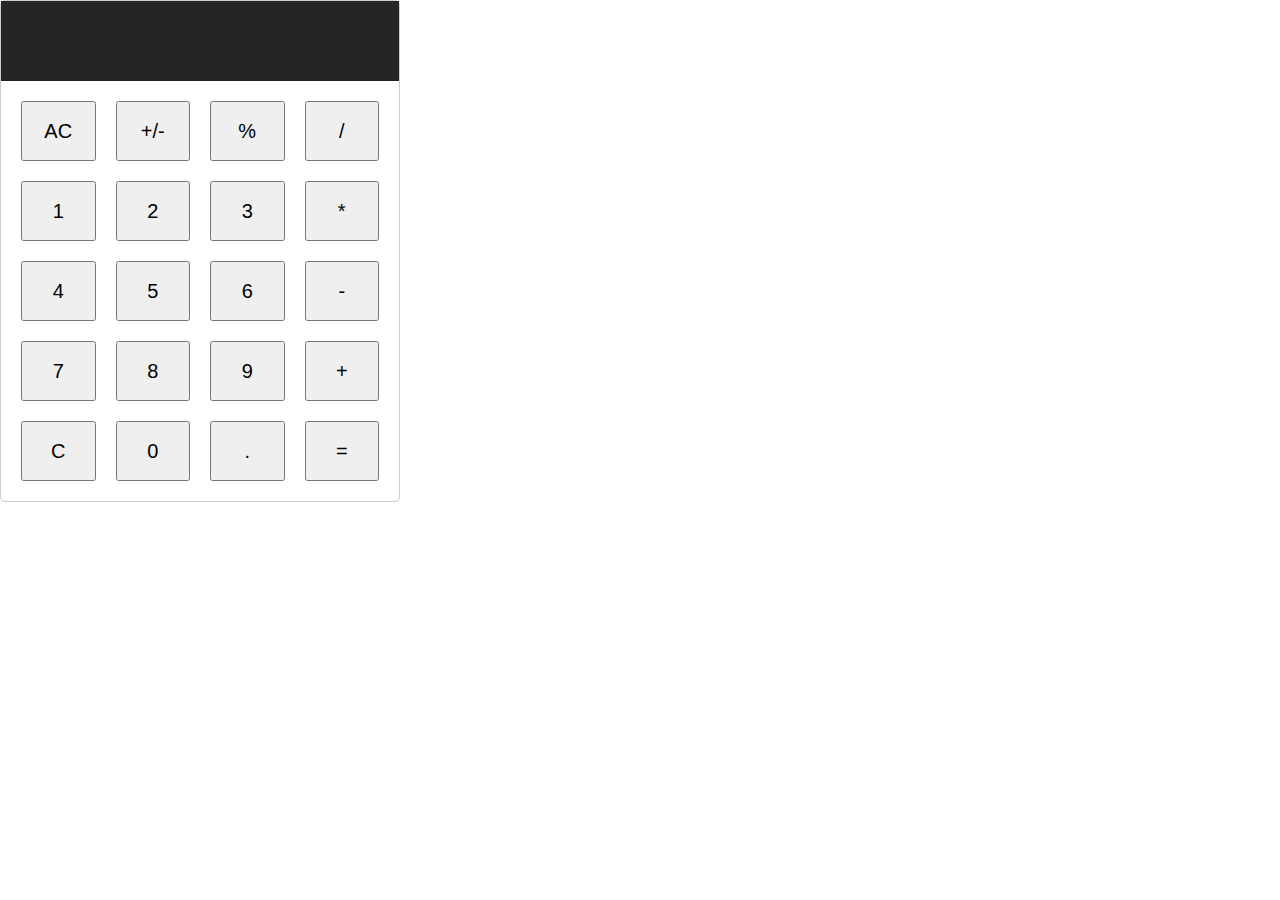
<file: Calculator/index.html>
<!DOCTYPE html>

<html lang="en">
    <head>
        <meta charset="utf-8" />
        <meta name="viewport" content="width=device-width, initial-scale=1" />
        <title>Aplikasi Kalkulator By Arya</title>
        <link
            href="https://cdn.jsdelivr.net/npm/bootstrap@5.2.3/dist/css/bootstrap.min.css"
            rel="stylesheet"
            integrity="sha384-rbsA2VBKQhggwzxH7pPCaAqO46MgnOM80zW1RWuH61DGLwZJEdK2Kadq2F9CUG65"
            crossorigin="anonymous"
        />
        <link rel="stylesheet" type="text/css" href="./style.css" />
    </head>
    <body>
        <div class="calculator card">
            <div class="userInput">
                <p class="userEntry"></p>
                <p class="finalCalc"></p>
            </div>

            <div class="calculator-keys">
                <button class="operator btn btn-danger">AC</button>
                <button class="operator btn btn-info">+/-</button>
                <button class="operator btn btn-info">%</button>
                <button class="operator btn btn-info">/</button>

                <button class="number btn btn-light waves-effect">1</button>
                <button class="number btn btn-light waves-effect">2</button>
                <button class="number btn btn-light waves-effect">3</button>
                <button class="operator btn btn-info">*</button>

                <button class="number btn btn-light waves-effect">4</button>
                <button class="number btn btn-light waves-effect">5</button>
                <button class="number btn btn-light waves-effect">6</button>
                <button class="operator btn btn-info">-</button>

                <button class="number btn btn-light waves-effect">7</button>
                <button class="number btn btn-light waves-effect">8</button>
                <button class="number btn btn-light waves-effect">9</button>
                <button class="operator btn btn-info">+</button>

                <button class="operator btn btn-danger">C</button>
                <button class="number btn btn-light waves-effect">0</button>
                <button class="decimal btn btn-light waves-effect">.</button>
                <button class="operator equal-sign btn btn-success">=</button>
            </div>
        </div>
        <script src="./app.js"></script>
        <script
            src="https://cdn.jsdelivr.net/npm/@popperjs/core@2.11.6/dist/umd/popper.min.js"
            integrity="sha384-oBqDVmMz9ATKxIep9tiCxS/Z9fNfEXiDAYTujMAeBAsjFuCZSmKbSSUnQlmh/jp3"
            crossorigin="anonymous"
        ></script>
        <script
            src="https://cdn.jsdelivr.net/npm/bootstrap@5.2.3/dist/js/bootstrap.min.js"
            integrity="sha384-cuYeSxntonz0PPNlHhBs68uyIAVpIIOZZ5JqeqvYYIcEL727kskC66kF92t6Xl2V"
            crossorigin="anonymous"
        ></script>
    </body>
</html>
</file>
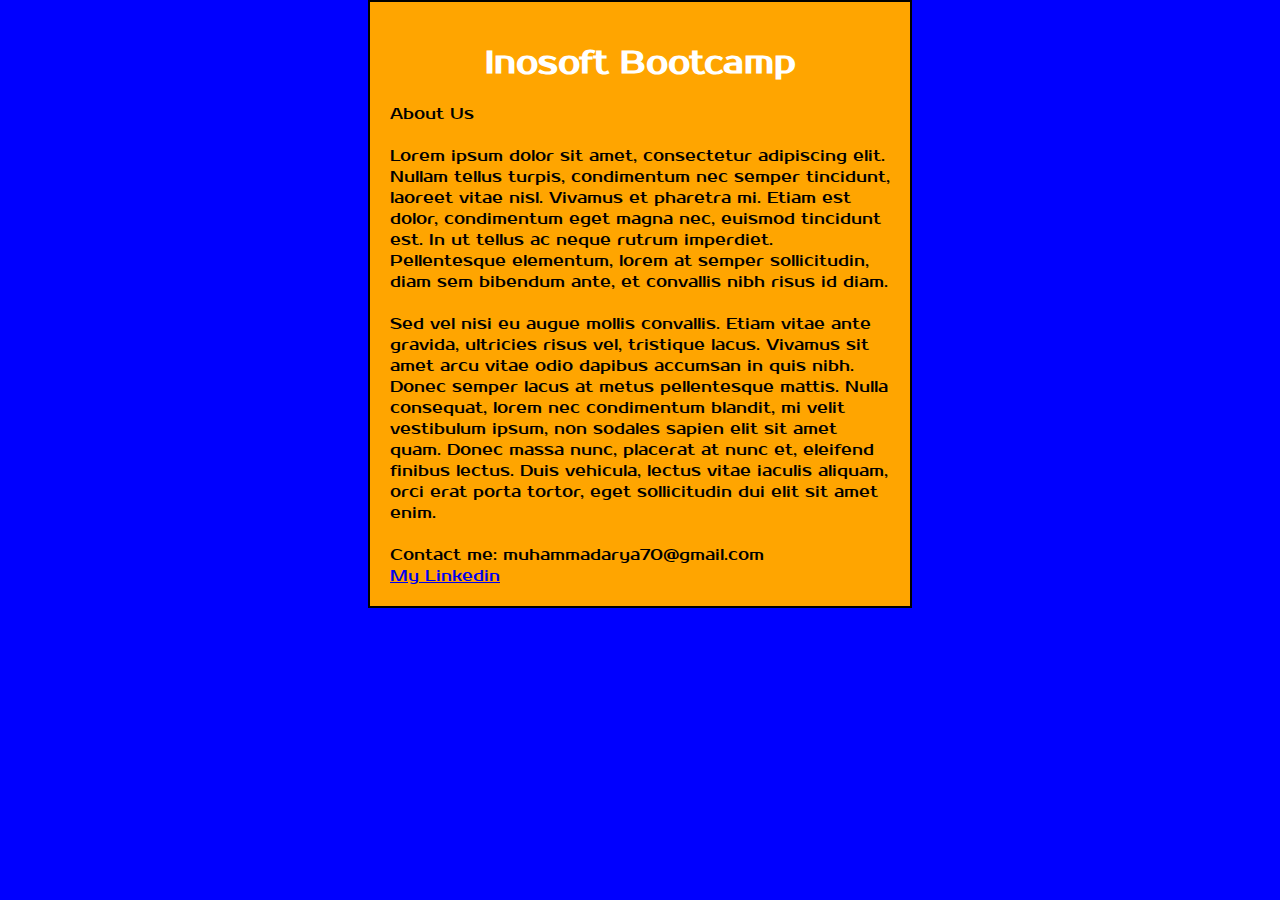
<file: Task 1 Soal 1/soal1.html>
<!DOCTYPE html>
<html lang="en">
  <head>
    <meta charset="UTF-8" />
    <meta http-equiv="X-UA-Compatible" content="IE=edge" />
    <meta name="viewport" content="width=device-width, initial-scale=1.0" />
    <title>Soal 1 Task 1</title>
    <link rel="stylesheet" href="soal1.css" />
    <style>
      .card {
        background-color: orange;
        border: 2px solid black;
        width: 500px;
        margin-left: auto;
        margin-right: auto;
        padding: 20px;
      }
    </style>
  </head>
  <body>
    <div class="outer">
      <div class="card">
        <h1 class="title">Inosoft Bootcamp</h1>
        <p>About Us</p>
        <br />
        <p>
          Lorem ipsum dolor sit amet, consectetur adipiscing elit. Nullam tellus
          turpis, condimentum nec semper tincidunt, laoreet vitae nisl. Vivamus
          et pharetra mi. Etiam est dolor, condimentum eget magna nec, euismod
          tincidunt est. In ut tellus ac neque rutrum imperdiet. Pellentesque
          elementum, lorem at semper sollicitudin, diam sem bibendum ante, et
          convallis nibh risus id diam.
        </p>
        <br />
        <p>
          Sed vel nisi eu augue mollis convallis. Etiam vitae ante gravida,
          ultricies risus vel, tristique lacus. Vivamus sit amet arcu vitae odio
          dapibus accumsan in quis nibh. Donec semper lacus at metus
          pellentesque mattis. Nulla consequat, lorem nec condimentum blandit,
          mi velit vestibulum ipsum, non sodales sapien elit sit amet quam.
          Donec massa nunc, placerat at nunc et, eleifend finibus lectus. Duis
          vehicula, lectus vitae iaculis aliquam, orci erat porta tortor, eget
          sollicitudin dui elit sit amet enim.
        </p>
        <br />
        <p>Contact me: muhammadarya70@gmail.com</p>
        <a href="https://www.linkedin.com/in/maryaputrap/">My Linkedin</a>
      </div>
    </div>
  </body>
</html>
</file>
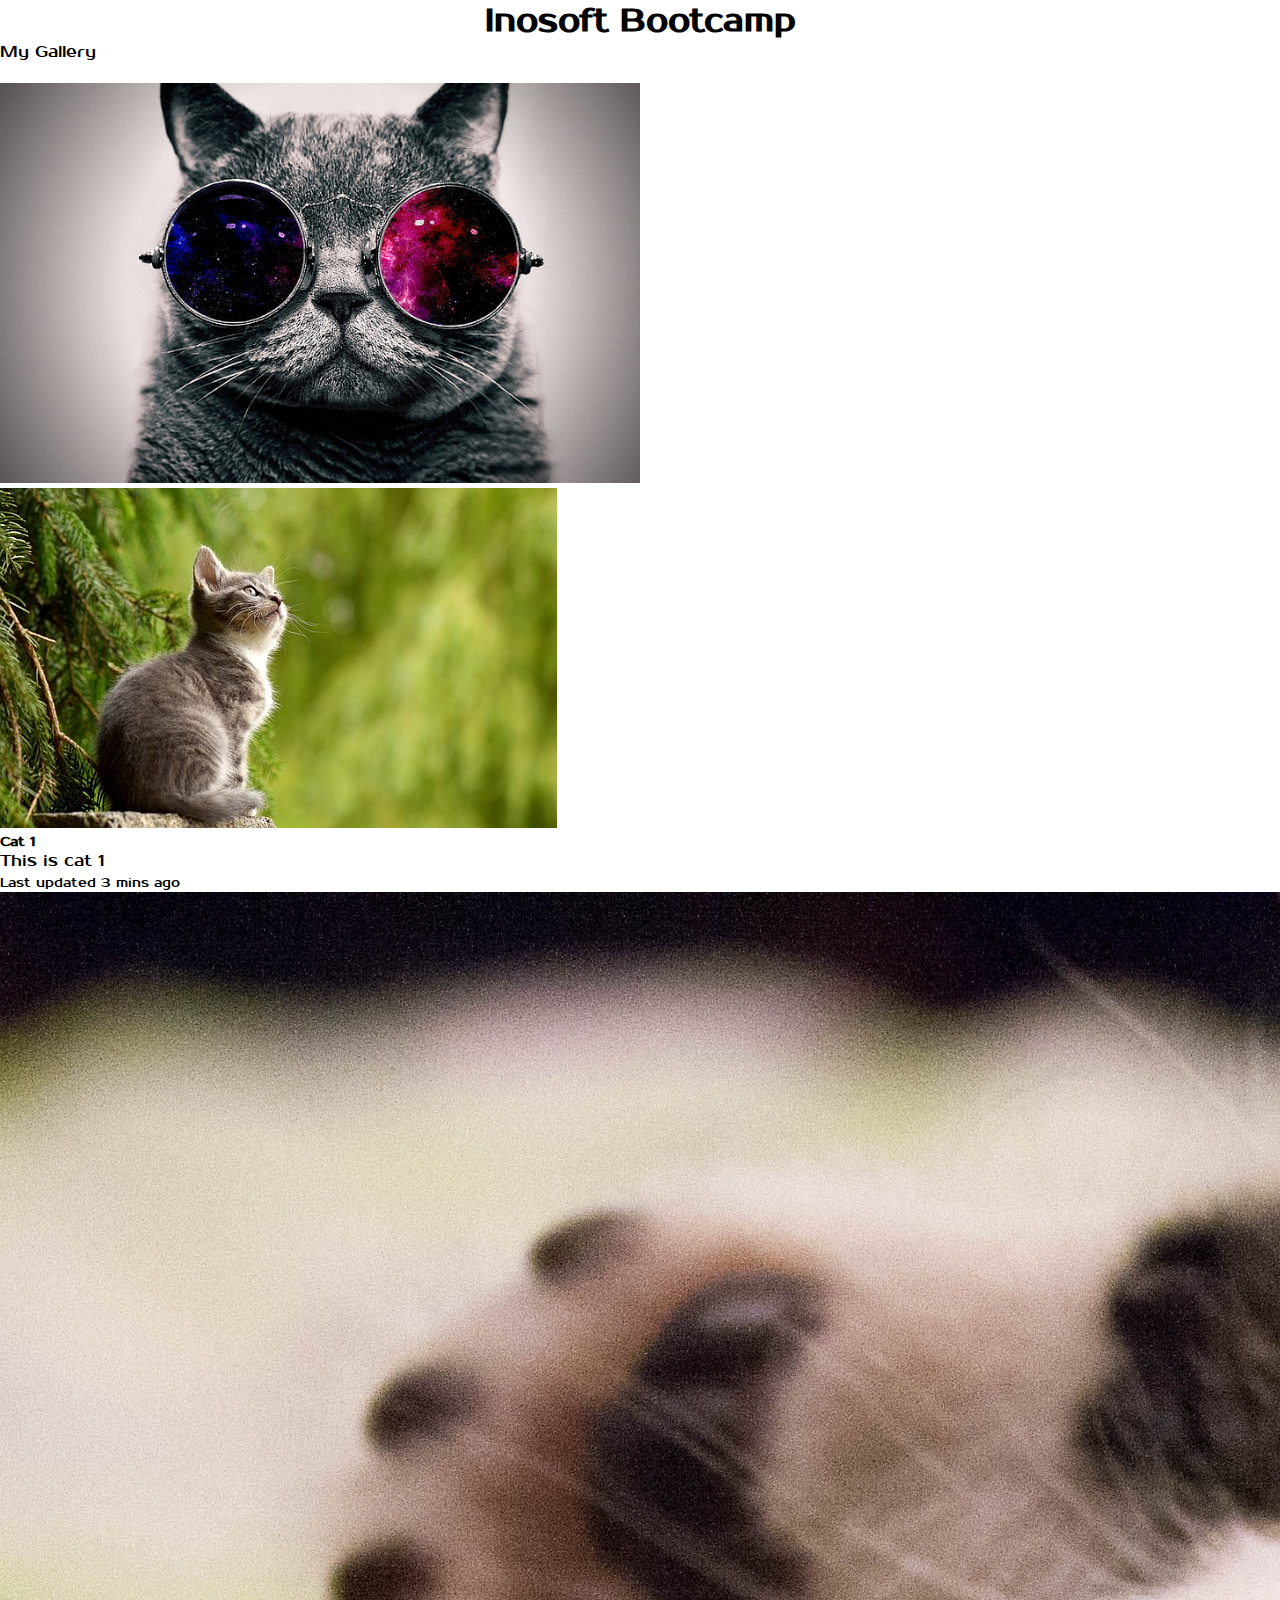
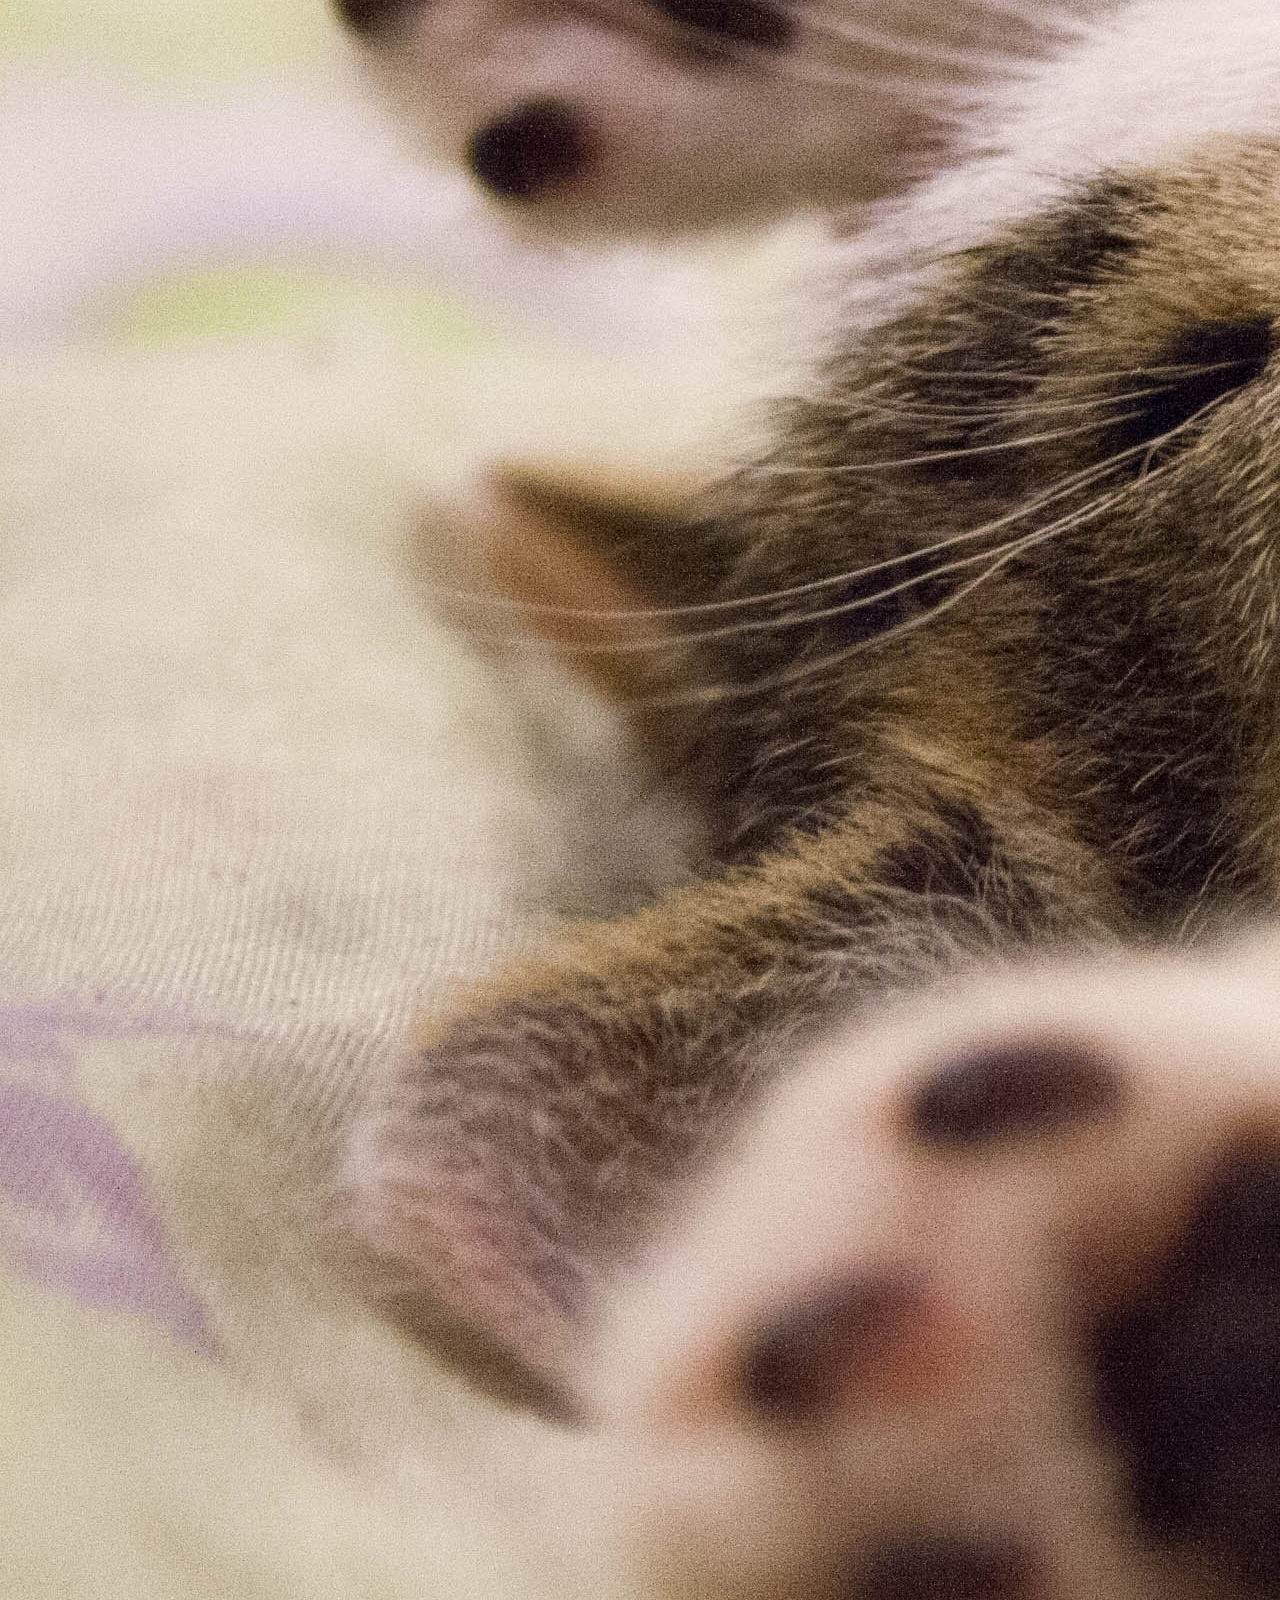
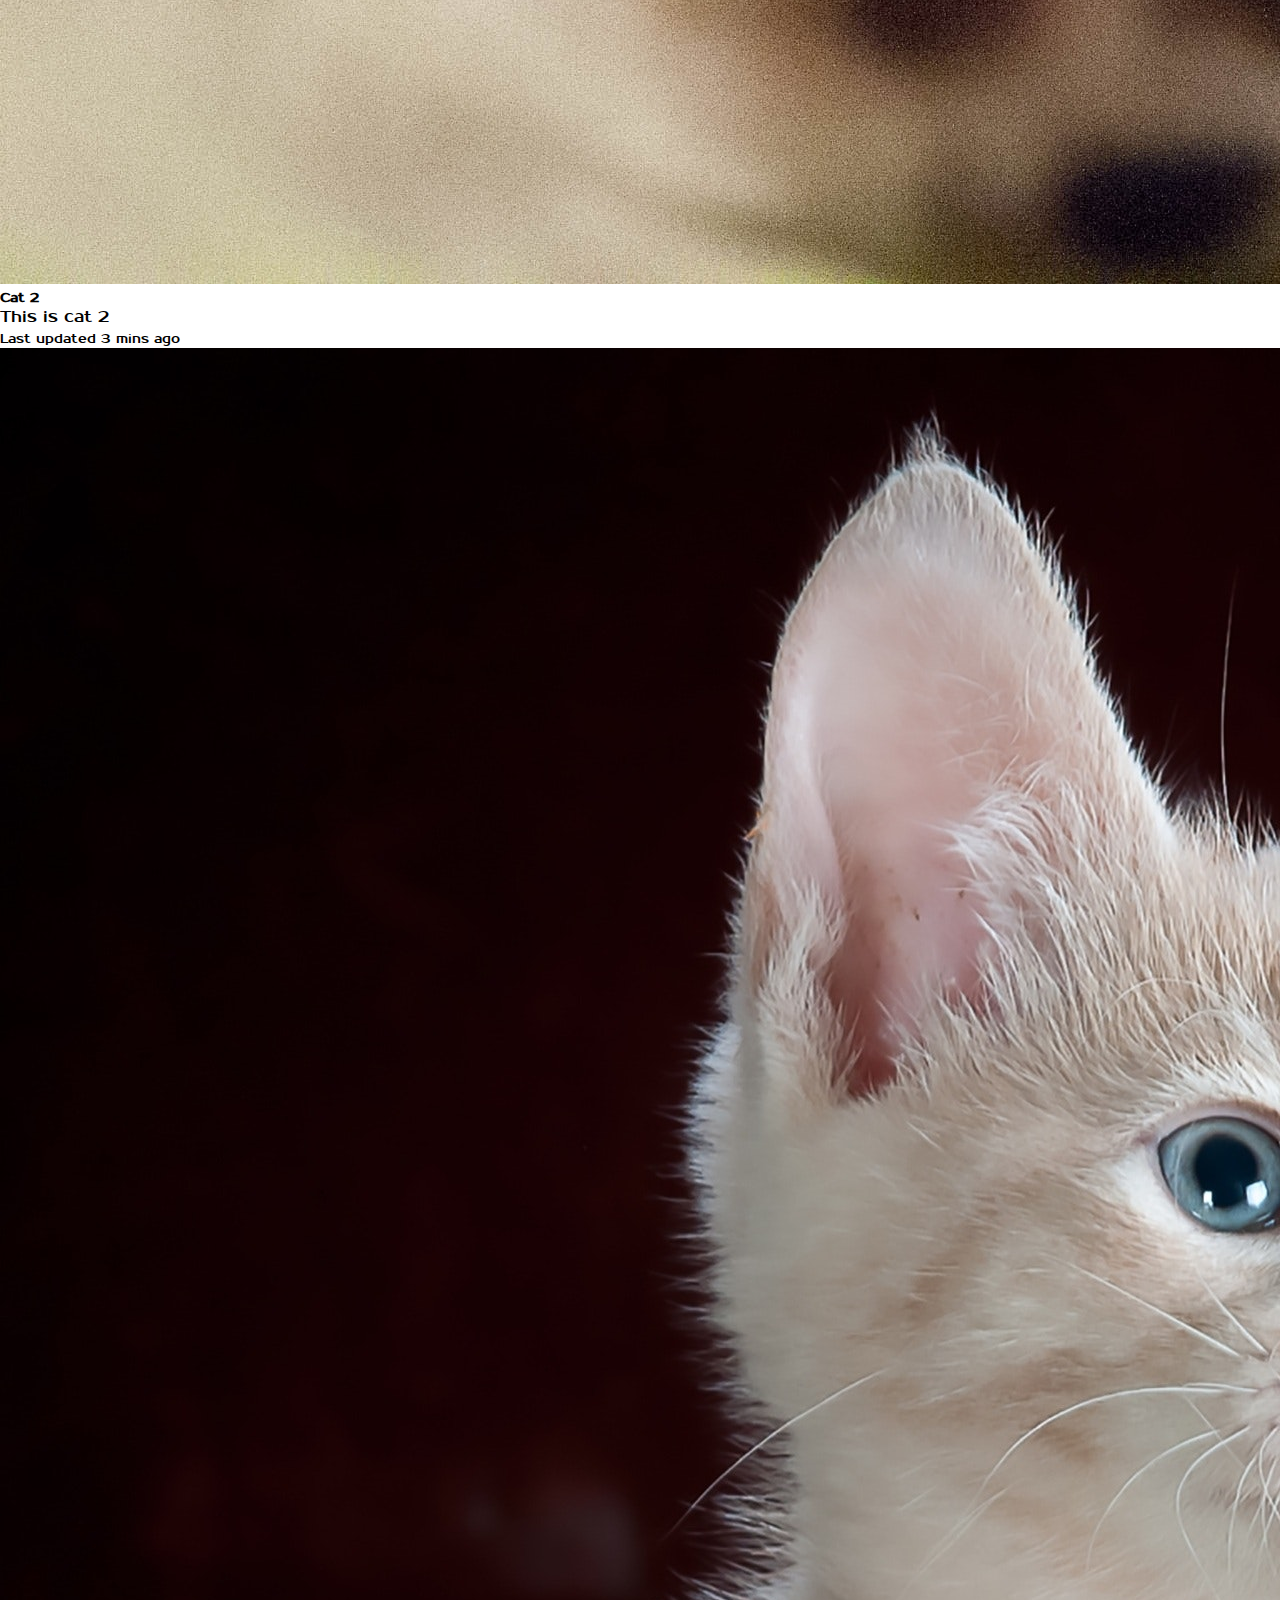
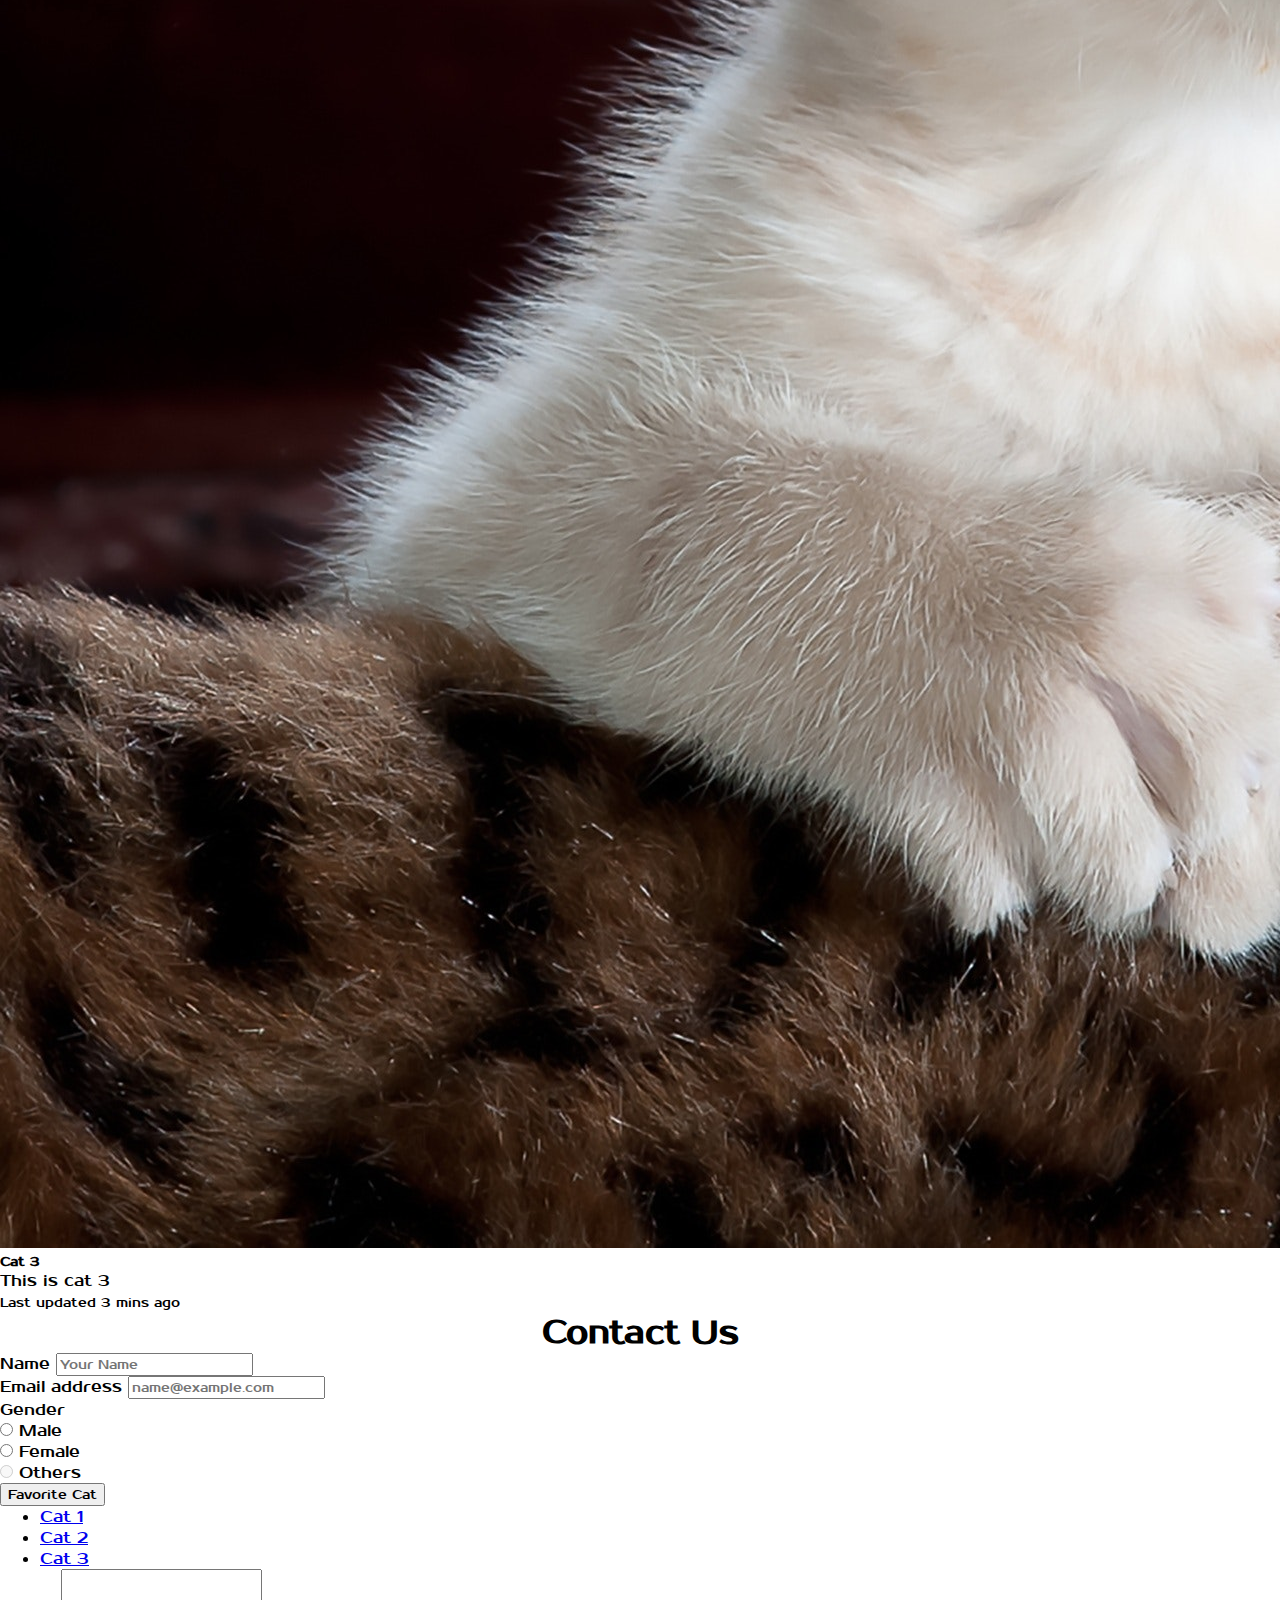
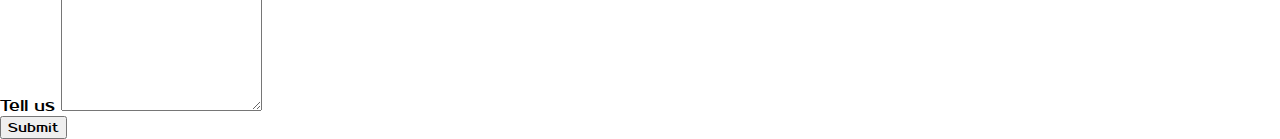
<file: Task 1 Soal 2/soal2.html>
<!DOCTYPE html>
<html lang="en">
  <head>
    <meta charset="UTF-8" />
    <meta http-equiv="X-UA-Compatible" content="IE=edge" />
    <meta name="viewport" content="width=device-width, initial-scale=1.0" />
    <title>Soal 2 Task 1</title>
    <link
      href="https://cdn.jsdelivr.net/npm/bootstrap@5.2.3/dist/css/bootstrap.min.css"
      rel="stylesheet"
      integrity="sha384-rbsA2VBKQhggwzxH7pPCaAqO46MgnOM80zW1RWuH61DGLwZJEdK2Kadq2F9CUG65"
      crossorigin="anonymous"
    />
    <link rel="stylesheet" href="soal2.css" />
    <style>
      h1 {
        text-align: center;
      }
    </style>
  </head>
  <body>
    <div class="container my-5">
      <h1 class="title">Inosoft Bootcamp</h1>
      <p>My Gallery</p>
      <br />
      <img
        src="./assets/img/cat_four.jpg"
        class="w-100 mb-3"
        style="height: 400px; object-fit: cover; object-position: top"
        alt="..."
      />
      <div class="row row-cols-1 row-cols-md-3 g-4">
        <div class="col">
          <div class="card h-100">
            <img
              src="./assets/img/cat_one.jpg"
              class="card-img-top"
              alt="..."
            />
            <div class="card-body">
              <h5 class="card-title">Cat 1</h5>
              <p class="card-text">This is cat 1</p>
            </div>
            <div class="card-footer">
              <small class="text-muted">Last updated 3 mins ago</small>
            </div>
          </div>
        </div>
        <div class="col">
          <div class="card h-100">
            <img
              src="./assets/img/cat_two.jpg"
              class="card-img-top"
              alt="..."
            />
            <div class="card-body">
              <h5 class="card-title">Cat 2</h5>
              <p class="card-text">This is cat 2</p>
            </div>
            <div class="card-footer">
              <small class="text-muted">Last updated 3 mins ago</small>
            </div>
          </div>
        </div>
        <div class="col">
          <div class="card h-100">
            <img
              src="./assets/img/cat_three.jpg"
              class="card-img-top"
              alt="..."
            />
            <div class="card-body">
              <h5 class="card-title">Cat 3</h5>
              <p class="card-text">This is cat 3</p>
            </div>
            <div class="card-footer">
              <small class="text-muted">Last updated 3 mins ago</small>
            </div>
          </div>
        </div>
      </div>

      <div class="card mt-5 p-3">
        <h1 class="my-3">Contact Us</h1>
        <div class="row row-cols-1 row-cols-md-2 gx-4 gy-2">
          <div class="col">
            <div class="mb-3">
              <label for="exampleFormControlInput1" class="form-label"
                >Name</label
              >
              <input
                type="text"
                class="form-control"
                id="exampleFormControlInput1"
                placeholder="Your Name"
              />
            </div>
            <div class="mb-3">
              <label for="exampleFormControlInput1" class="form-label"
                >Email address</label
              >
              <input
                type="email"
                class="form-control"
                id="exampleFormControlInput1"
                placeholder="name@example.com"
              />
            </div>

            <label class="form-label d-flex">Gender</label>
            <div class="form-check form-check-inline">
              <input
                class="form-check-input"
                type="radio"
                name="inlineRadioOptions"
                id="inlineRadio1"
                value="option1"
              />
              <label class="form-check-label" for="inlineRadio1">Male</label>
            </div>

            <div class="form-check form-check-inline">
              <input
                class="form-check-input"
                type="radio"
                name="inlineRadioOptions"
                id="inlineRadio2"
                value="option2"
              />
              <label class="form-check-label" for="inlineRadio2">Female</label>
            </div>

            <div class="form-check form-check-inline">
              <input
                class="form-check-input"
                type="radio"
                name="inlineRadioOptions"
                id="inlineRadio3"
                value="option3"
                disabled
              />
              <label class="form-check-label" for="inlineRadio3">Others</label>
            </div>

            <div class="dropdown mt-3">
              <button
                class="btn btn-secondary dropdown-toggle"
                type="button"
                data-bs-toggle="dropdown"
                aria-expanded="false"
              >
                Favorite Cat
              </button>
              <ul class="dropdown-menu">
                <li><a class="dropdown-item" href="#">Cat 1</a></li>
                <li><a class="dropdown-item" href="#">Cat 2</a></li>
                <li><a class="dropdown-item" href="#">Cat 3</a></li>
              </ul>
            </div>
          </div>
          <div class="col mt-3 mt-md-0">
            <div class="mb-3">
              <label for="exampleFormControlTextarea1" class="form-label"
                >Tell us</label
              >
              <textarea
                class="form-control"
                id="exampleFormControlTextarea1"
                rows="8"
              ></textarea>
            </div>
          </div>
        </div>

        <div class="d-grid d-md-flex justify-content-md-end mt-3">
          <button type="submit" class="btn btn-primary">Submit</button>
        </div>
      </div>
    </div>
    <script
      src="https://cdn.jsdelivr.net/npm/bootstrap@5.2.3/dist/js/bootstrap.bundle.min.js"
      integrity="sha384-kenU1KFdBIe4zVF0s0G1M5b4hcpxyD9F7jL+jjXkk+Q2h455rYXK/7HAuoJl+0I4"
      crossorigin="anonymous"
    ></script>
  </body>
</html>
</file>
<file: Calculator/style.css>
html {
    font-size: 62.5%;
    box-sizing: border-box;
}

*,
*::before,
*::after {
    margin: 0;
    padding: 0;
    box-sizing: inherit;
}

.calculator {
    border: 1px solid #ccc;
    border-radius: 5px;
    width: 400px;
}

button {
    height: 60px;
    font-size: 2rem !important;
}

.calculator-keys {
    display: grid;
    grid-template-columns: repeat(4, 1fr);
    grid-gap: 20px;
    padding: 20px;
}

.userInput {
    position: relative;
    height: 80px;
    max-width: 100%;
    text-align: right;
    padding: 10px;
    font-size: 25px;
    background-color: #252525;
    color: #fff;
}

.userEntry {
    position: absolute;
    bottom: 0;
    padding: 0;
    margin: 5px;
    right: 0;
}

.finalCalc {
    position: absolute;
    right: 0;
    margin: 5px;
    top: 0;
    padding: 0;
}
</file>
<file: Task 1 Soal 1/soal1.css>
@import url("https://fonts.googleapis.com/css2?family=Prosto+One&display=swap");

* {
  margin: 0;
  font-family: "Prosto One", cursive;
}

.outer {
  background-color: blue;
  height: 100vh;
}

h1.title {
  text-align: center;
  margin: 20px 0 20px 0;
  color: white;
}
</file>
<file: Task 1 Soal 2/soal2.css>
@import url("https://fonts.googleapis.com/css2?family=Prosto+One&display=swap");

* {
  margin: 0;
  font-family: "Prosto One", cursive;
}
</file>
